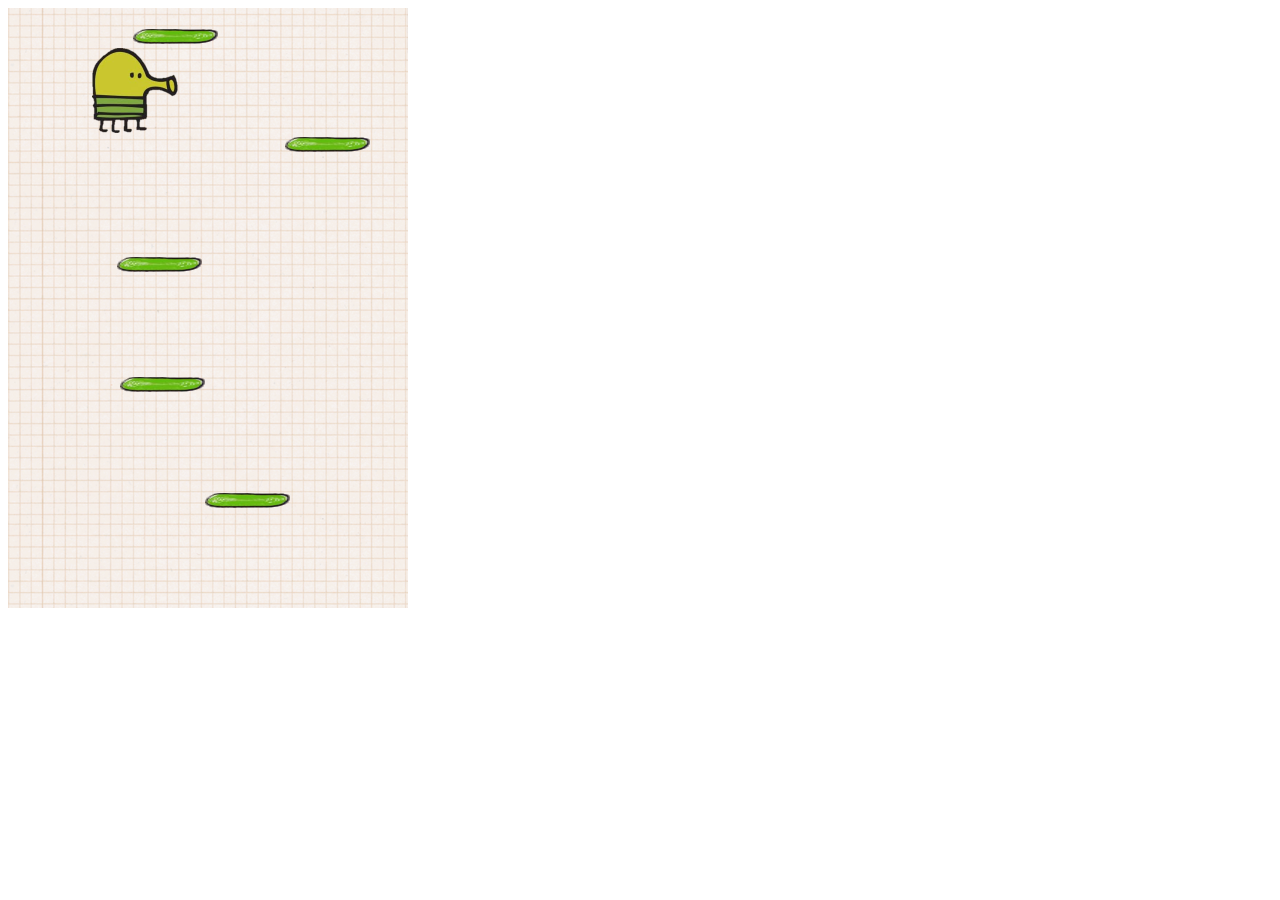
<file: client/doodle/index.html>
<!DOCTYPE html>
<html lang="en">
<head>
    <meta charset="UTF-8">
    <meta http-equiv="X-UA-Compatible" content="IE=edge">
    <meta name="viewport" content="width=device-width, initial-scale=1.0">
    <title>Doodle Jump</title>
    <link rel="stylesheet" href="styles.css">
    <script src="script.js" charset="utf-8"></script>
</head>
<body>

    <div class="grid"></div>
    
</body>
</html>
</file>
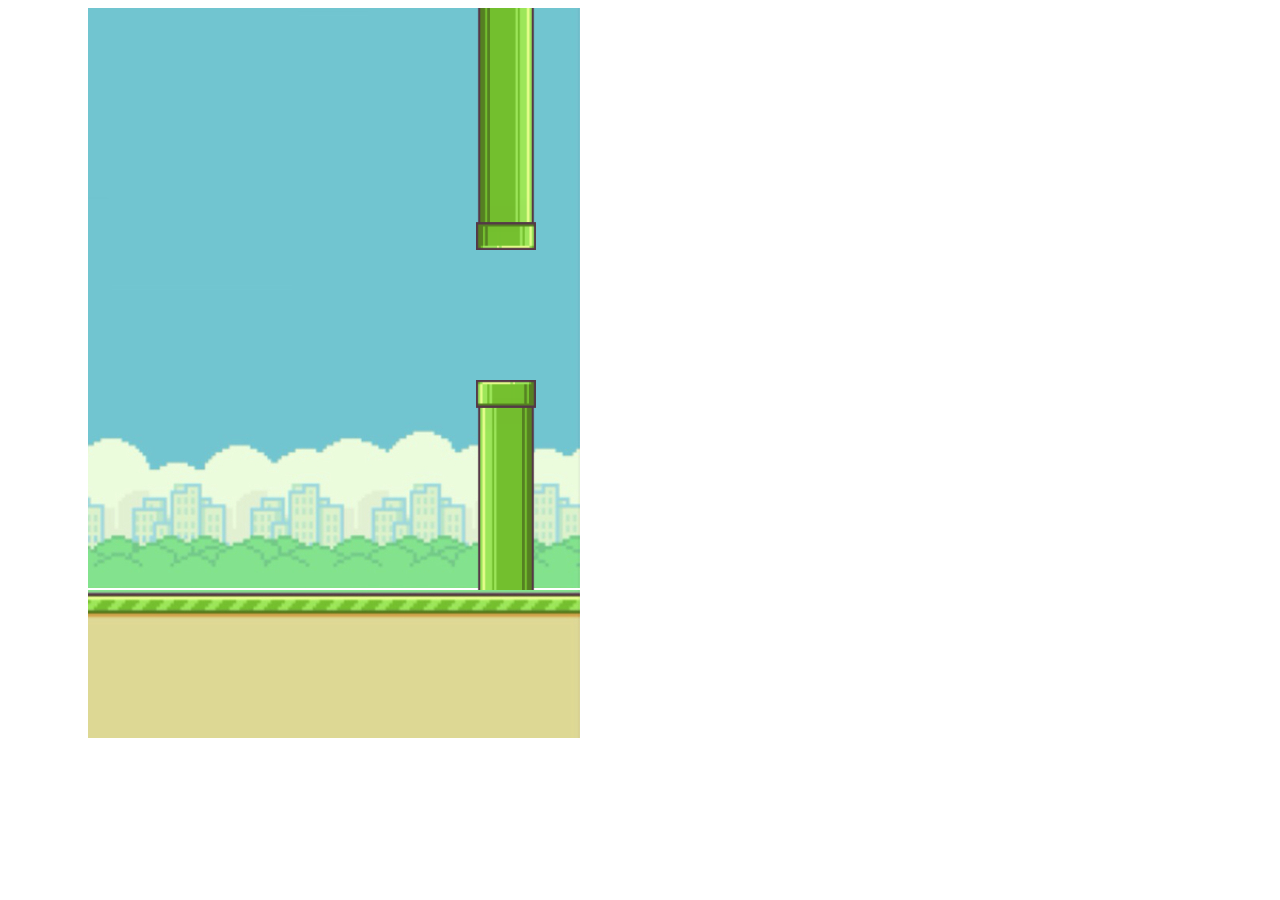
<file: client/flappy/index.html>
<!DOCTYPE html>
<html lang="en" dir="ltr">
  <head>
    <meta charset="utf-8">
    <title>Flappy Bird</title>
    <link rel="stylesheet" href="styles.css">
    <script src="script.js" charset="utf-8"></script>
  </head>
  <body>

  <div class="border-left"></div>
  <div class="game-container">
      <div class="border-top"></div>
      <div class="sky">
          <div class="bird"></div>
      </div>
  </div>
  <div class="ground-container">
    <div class="ground-moving"></div>
  </div>
  <div class="border-right"></div>

  </body>
</html>
</file>
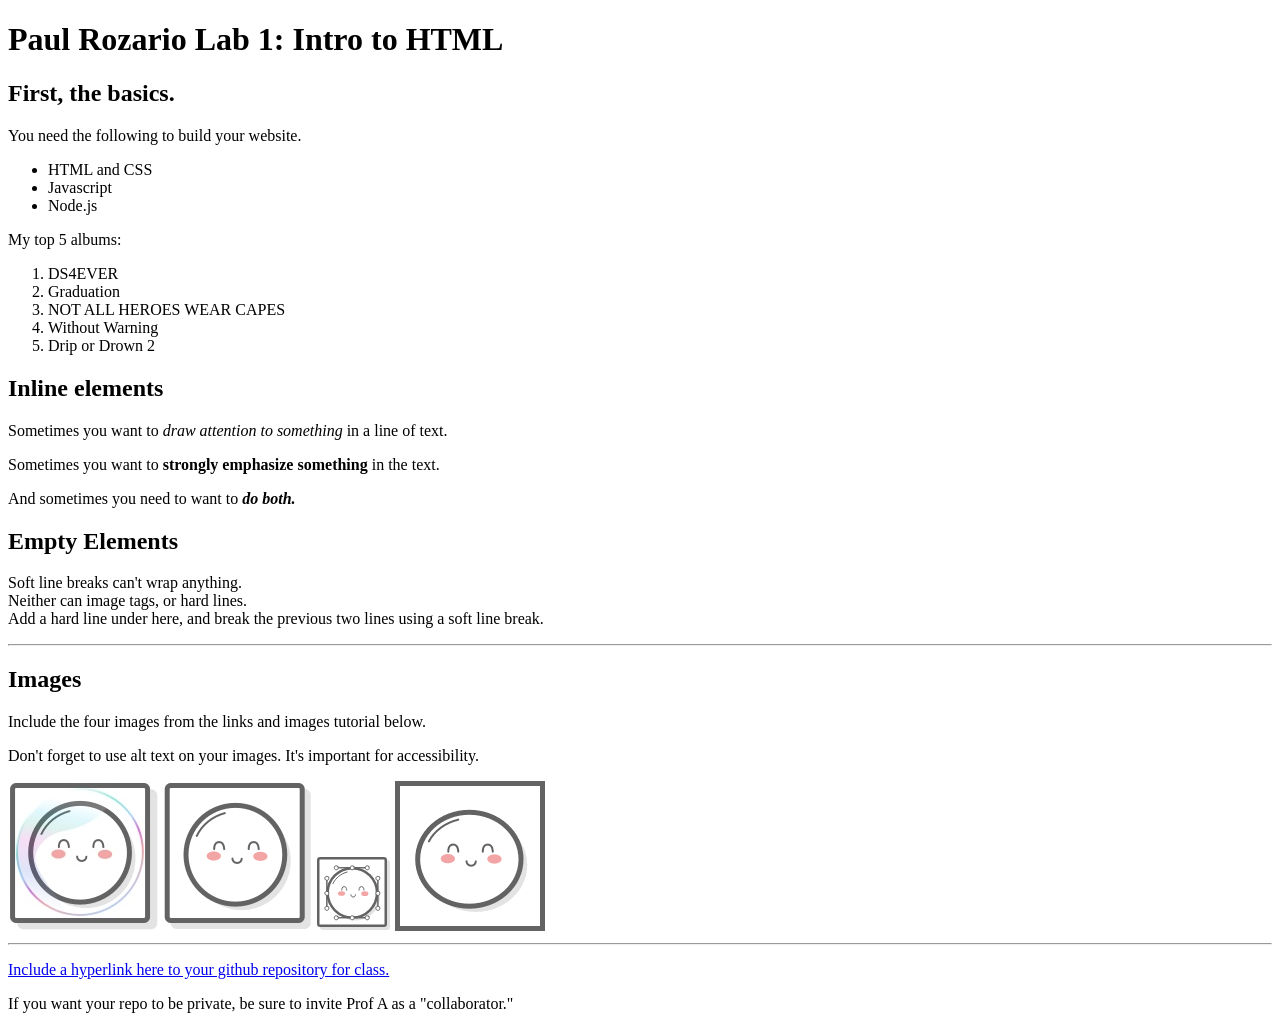
<file: client/lab_1/index.html>
<!DOCTYPE html>
<html>
  <head>
    <title>Paul Rozario Lab 1: Intro to HTML</title>
  </head>
  <body>
<h1>Paul Rozario Lab 1: Intro to HTML</h1>


<h2>First, the basics.</h2>

<p>You need the following to build your website.</p>
<ul>
    <li>HTML and CSS</li>
    <li>Javascript</li>
    <li>Node.js</li>
</ul>

<p>My top 5 albums:</p>
<ol>
<li>DS4EVER</li>
<li>Graduation</li>
<li>NOT ALL HEROES WEAR CAPES</li>
<li>Without Warning</li>
<li>Drip or Drown 2</li>
</ol>
<h2>Inline elements</h2>
<p>Sometimes you want to <em>draw attention to something</em> in a line of text.</p>
<p>Sometimes you want to <strong>strongly emphasize something</strong> in the text.</p>
<p>And sometimes you need to want to<em><strong> do both.</strong></em></p>

<h2>Empty Elements</h2>

<p>Soft line breaks can't wrap anything.<br> Neither can image tags, or hard lines. <br>
Add a hard line under here, and break the previous two lines using a soft line break.</p>

<hr>
<h2>Images</h2>
<p>Include the four images from the links and images tutorial below.</p>
<p>Don't forget to use alt text on your images. It's important for accessibility.</p>

<img src='images/mochi.jpg'  alt='A mochi jpg'/>
<img src='images/mochi.png' alt= 'A mochi png' />
<img src='images/mochi.svg' alt= 'A mochi svg' />
<img src="images/mochi.gif" alt="A mochi gif" />

<hr>
<p><a href="https://github.com/prozario1/INST377-Lab-Work">Include a hyperlink here to your github repository for class.</a></p>
<p>If you want your repo to be private, be sure to invite Prof A as a "collaborator."</p>
</body>
</html>
</file>
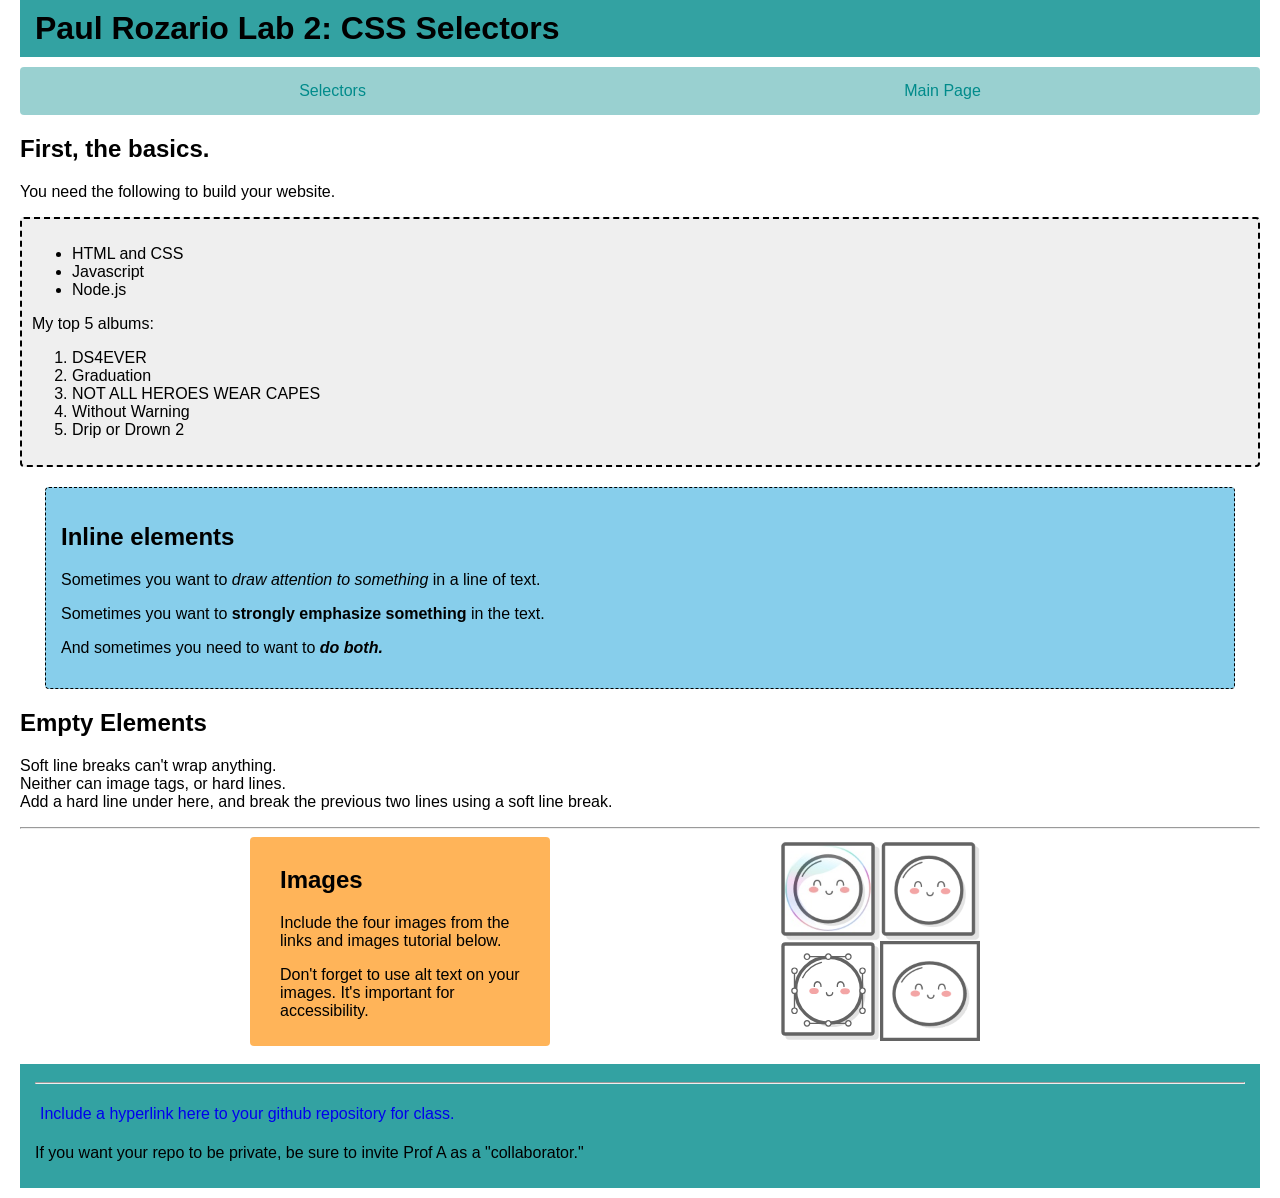
<file: client/lab_2/index.html>
<!DOCTYPE html>
<html>
  <head>
    <title>Paul Rozario Lab 2: CSS Selectors</title>
    <link rel='stylesheet' href='styles.css'/>
  </head>
  <body class= "wrapper">
<div class= "container">
<h1 class= "header">Paul Rozario Lab 2: CSS Selectors</h1>
<nav>
    <a  href= "selectors.html"> Selectors</a>
    <a href= "index.html">Main Page</a>
</nav>

<h2>First, the basics.</h2>

<p>You need the following to build your website.</p>
<div class= "section_1">
<ul>
    <li>HTML and CSS</li>
    <li>Javascript</li>
    <li>Node.js</li>
</ul>

<p>My top 5 albums:</p>
<ol>
<li>DS4EVER</li>
<li>Graduation</li>
<li>NOT ALL HEROES WEAR CAPES</li>
<li>Without Warning</li>
<li>Drip or Drown 2</li>
</ol>
</div>
<div class="section_2">
<h2>Inline elements</h2>
<p>Sometimes you want to <em>draw attention to something</em> in a line of text.</p>
<p>Sometimes you want to <strong>strongly emphasize something</strong> in the text.</p>
<p>And sometimes you need to want to<em><strong> do both.</strong></em></p>
</div>

<h2>Empty Elements</h2>

<p>Soft line breaks can't wrap anything.<br> Neither can image tags, or hard lines. <br>
Add a hard line under here, and break the previous two lines using a soft line break.</p>

<hr>

<div class= "section_4">
<div class= "text">

<h2>Images</h2>
<p>Include the four images from the links and images tutorial below.</p>
<p>Don't forget to use alt text on your images. It's important for accessibility.</p>
</div>


<div class= "grid">
<img src='images/mochi.jpg'  alt='A mochi jpg'/>
<img src='images/mochi.png' alt= 'A mochi png' />
<img src='images/mochi.svg' alt= 'A mochi svg' />
<img src="images/mochi.gif" alt="A mochi gif" />

</div>
</div>
<br>
<div class = "header">
<hr>
<p><a href="https://github.com/prozario1/INST377-Lab-Work">Include a hyperlink here to your github repository for class.</a></p>
<p>If you want your repo to be private, be sure to invite Prof A as a "collaborator."</p>
</div>
</div>
</body>
</html>
</file>
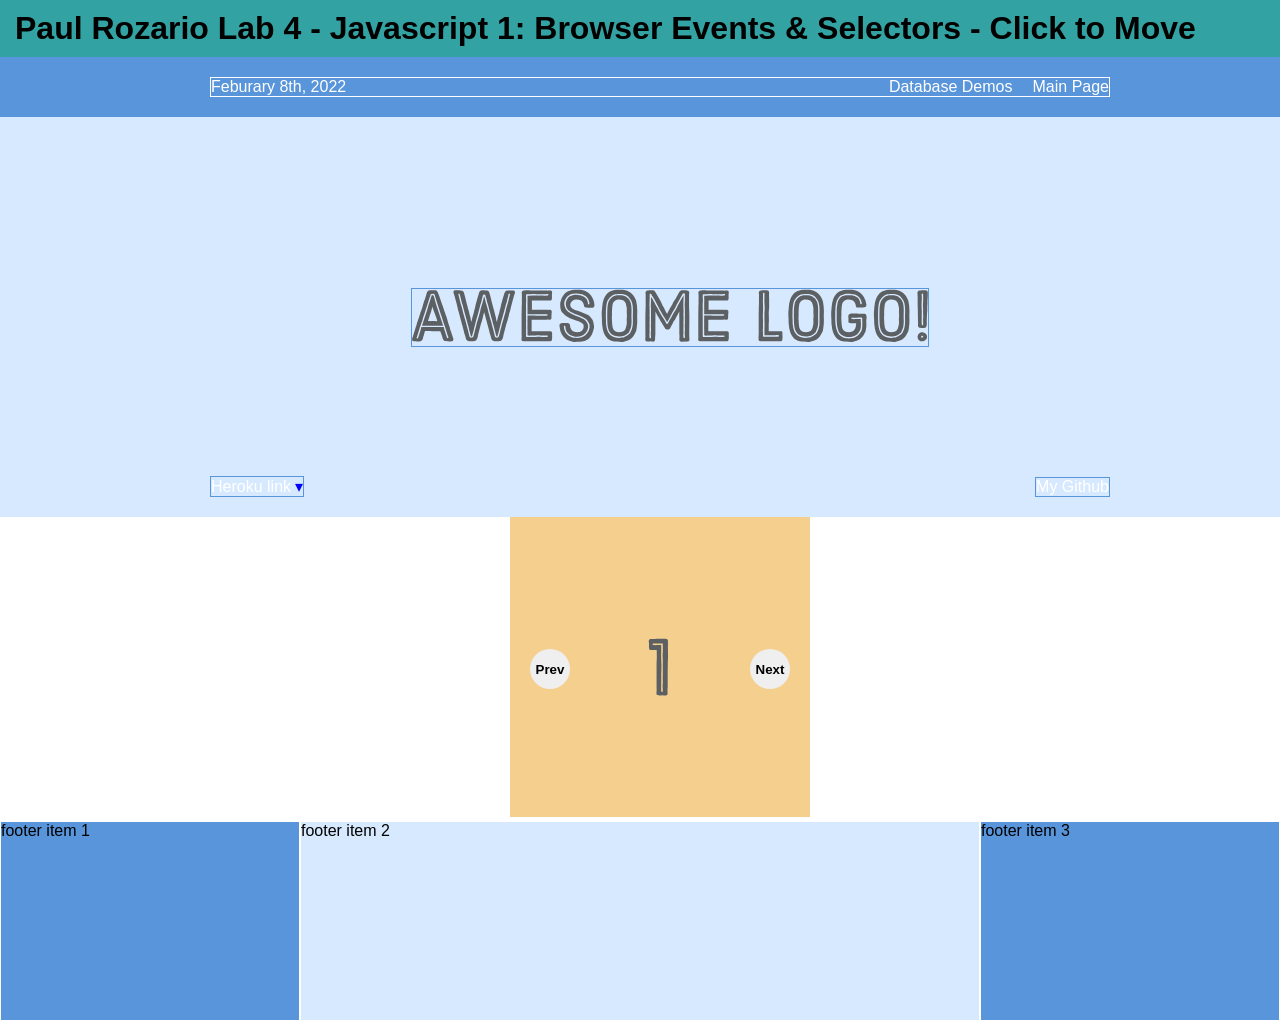
<file: client/lab_4/index.html>
<!DOCTYPE html>
<html lang='en'>
  <head>
    <meta name='viewport'
    content='width=device-width, initial-scale=1.0, maximum-scale=1.0' />
    <meta charset='UTF-8'/>
    <link rel='stylesheet' href='styles.css'/>
    <title>Paul Rozario Lab 4 - Javascript 1: Browser Events & Selectors - Click to Move
    </title>
  </head>
  <body>
<div class = 'page'>
    <div class= section-1>
    <div class= "head"><h1> Paul Rozario Lab 4 - Javascript 1: Browser Events & Selectors - Click to Move</h1></div> 
    <div class='menu-container'>
      <div class='menu'>
        <div class='date'>Feburary 8th, 2022</div>
          <div class='signup'> <a class='bb' href= "data.html">Database Demos</a></div>
          <div class='login'><a class= 'bb' href= "index.html">Main Page</a></div>
      </div>
    </div>

    <div class='header-container'>
    <div class='header'>
    <div class='subscribe'><a class="ddd" href= 'https://obscure-plains-64047.herokuapp.com/lab_4'>Heroku link</a> &#9662;</div>
    <div class='logo'><img src='images/awesome-logo.svg'/></div>
    <div class='social'><a class='ddd' href="https://github.com/prozario1/INST377-Lab-Work">My Github</a></div>
  </div>
</div>
</div>







<div class='photo-grid-container'>
    <div class='photo-grid'>
        <div class="carousel">
            <div class="carousel__item carousel__item--visible">
              <img src='images/one.svg' />
            </div>
            <div class="carousel__item">
              <img src='images/two.svg' />
            </div>
            <div class="carousel__item">
              <img src='images/three.svg' />
            </div>
            <div class='carousel__item'>
                <img src='images/four.svg'/>
              </div>
              <div class='carousel__item'>
                <img src='images/five.svg'/>
            </div>
        
            <div class="carousel__actions">
              <button id="carousel__button--prev" aria-label="Previous slide">Prev</button>
              <button id="carousel__button--next" aria-label="Next slide">Next</button>
            </div>
          </div>
        

 
      </div>
    </div>
  </div>

  <div class='footer'>
    <div class='footer-item footer-one'>footer item 1</div>
    <div class='footer-item footer-two'>footer item 2</div>
    <div class='footer-item footer-three'>footer item 3</div>
  </div>
</div>
<script src= "script.js" charset="UTF-8"></script>
  </body>
</html>
</file>
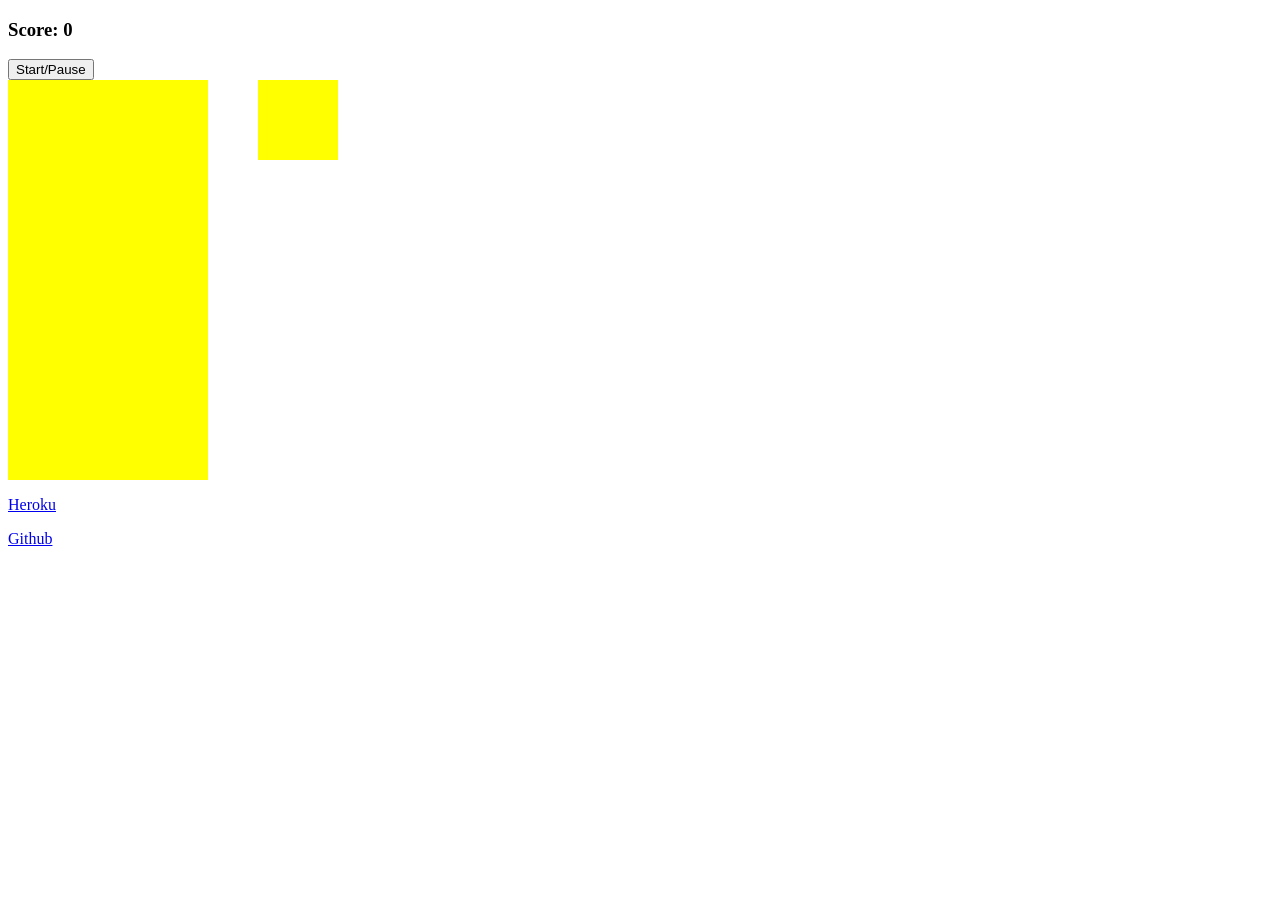
<file: client/tetris/index.html>
<!DOCTYPE html>
<html lang="en">
<head>
    <meta charset="UTF-8">
    <meta http-equiv="X-UA-Compatible" content="IE=edge">
    <meta name="viewport" content="width=device-width, initial-scale=1.0">
    <script src= "script.js" charset="UTF-8"></script>
    <link rel="stylesheet" href="styles.css"></link>
    <title>Basic Tetris</title>
</head>
<body>
    <h3>Score: <span id='score'>0</span></h3>
    <button id='start-button'>Start/Pause</button>

    <div class= 'container'>

    <div class= 'grid'>
    <div></div>
    <div></div>
    <div></div>
    <div></div>
    <div></div>
    <div></div>
    <div></div>
    <div></div>
    <div></div>
    <div></div>
    <div></div>
    <div></div>
    <div></div>
    <div></div>
    <div></div>
    <div></div>
    <div></div>
    <div></div>
    <div></div>
    <div></div>
    <div></div>
    <div></div>
    <div></div>
    <div></div>
    <div></div>
    <div></div>
    <div></div>
    <div></div>
    <div></div>
    <div></div>
    <div></div>
    <div></div>
    <div></div>
    <div></div>
    <div></div>
    <div></div>
    <div></div>
    <div></div>
    <div></div>
    <div></div>
    <div></div>
    <div></div>
    <div></div>
    <div></div>
    <div></div>
    <div></div>
    <div></div>
    <div></div>
    <div></div>
    <div></div>
    <div></div>
    <div></div>
    <div></div>
    <div></div>
    <div></div>
    <div></div>
    <div></div>
    <div></div>
    <div></div>
    <div></div>
    <div></div>
    <div></div>
    <div></div>
    <div></div>
    <div></div>
    <div></div>
    <div></div>
    <div></div>
    <div></div>
    <div></div>
    <div></div>
    <div></div>
    <div></div>
    <div></div>
    <div></div>
    <div></div>
    <div></div>
    <div></div>
    <div></div>
    <div></div>
    <div></div>
    <div></div>
    <div></div>
    <div></div>
    <div></div>
    <div></div>
    <div></div>
    <div></div>
    <div></div>
    <div></div>
    <div></div>
    <div></div>
    <div></div>
    <div></div>
    <div></div>
    <div></div>
    <div></div>
    <div></div>
    <div></div>
    <div></div>
    <div></div>
    <div></div>
    <div></div>
    <div></div>
    <div></div>
    <div></div>
    <div></div>
    <div></div>
    <div></div>
    <div></div>
    <div></div>
    <div></div>
    <div></div>
    <div></div>
    <div></div>
    <div></div>
    <div></div>
    <div></div>
    <div></div>
    <div></div>
    <div></div>
    <div></div>
    <div></div>
    <div></div>
    <div></div>
    <div></div>
    <div></div>
    <div></div>
    <div></div>
    <div></div>
    <div></div>
    <div></div>
    <div></div>
    <div></div>
    <div></div>
    <div></div>
    <div></div>
    <div></div>
    <div></div>
    <div></div>
    <div></div>
    <div></div>
    <div></div>
    <div></div>
    <div></div>
    <div></div>
    <div></div>
    <div></div>
    <div></div>
    <div></div>
    <div></div>
    <div></div>
    <div></div>
    <div></div>
    <div></div>
    <div></div>
    <div></div>
    <div></div>
    <div></div>
    <div></div>
    <div></div>
    <div></div>
    <div></div>
    <div></div>
    <div></div>
    <div></div>
    <div></div>
    <div></div>
    <div></div>
    <div></div>
    <div></div>
    <div></div>
    <div></div>
    <div></div>
    <div></div>
    <div></div>
    <div></div>
    <div></div>
    <div></div>
    <div></div>
    <div></div>
    <div></div>
    <div></div>
    <div></div>
    <div></div>
    <div></div>
    <div></div>
    <div></div>
    <div></div>
    <div></div>
    <div></div>
    <div></div>
    <div></div>
    <div></div>
    <div></div>
    <div></div>
    <div></div>
    <div></div>
    <div></div>
    <div></div>
    <div class= 'taken'></div>
    <div class= 'taken'></div>
    <div class= 'taken'></div>
    <div class= 'taken'></div>
    <div class= 'taken'></div>
    <div class= 'taken'></div>
    <div class= 'taken'></div>
    <div class= 'taken'></div>
    <div class= 'taken'></div>
    <div class= 'taken'></div>
</div>

<div class= 'mini-grid'>
<div></div>
<div></div>
<div></div>
<div></div>
<div></div>
<div></div>
<div></div>
<div></div>
<div></div>
<div></div>
<div></div>
<div></div>
<div></div>
<div></div>
<div></div>
<div></div>

</div>


</div>
    
<p><a href = 'https://obscure-plains-64047.herokuapp.com/tetris'> Heroku</a></p>
<p><a href= 'https://github.com/prozario1/INST377-Lab-Work'>Github</a></p>
</body>
</html>
</file>
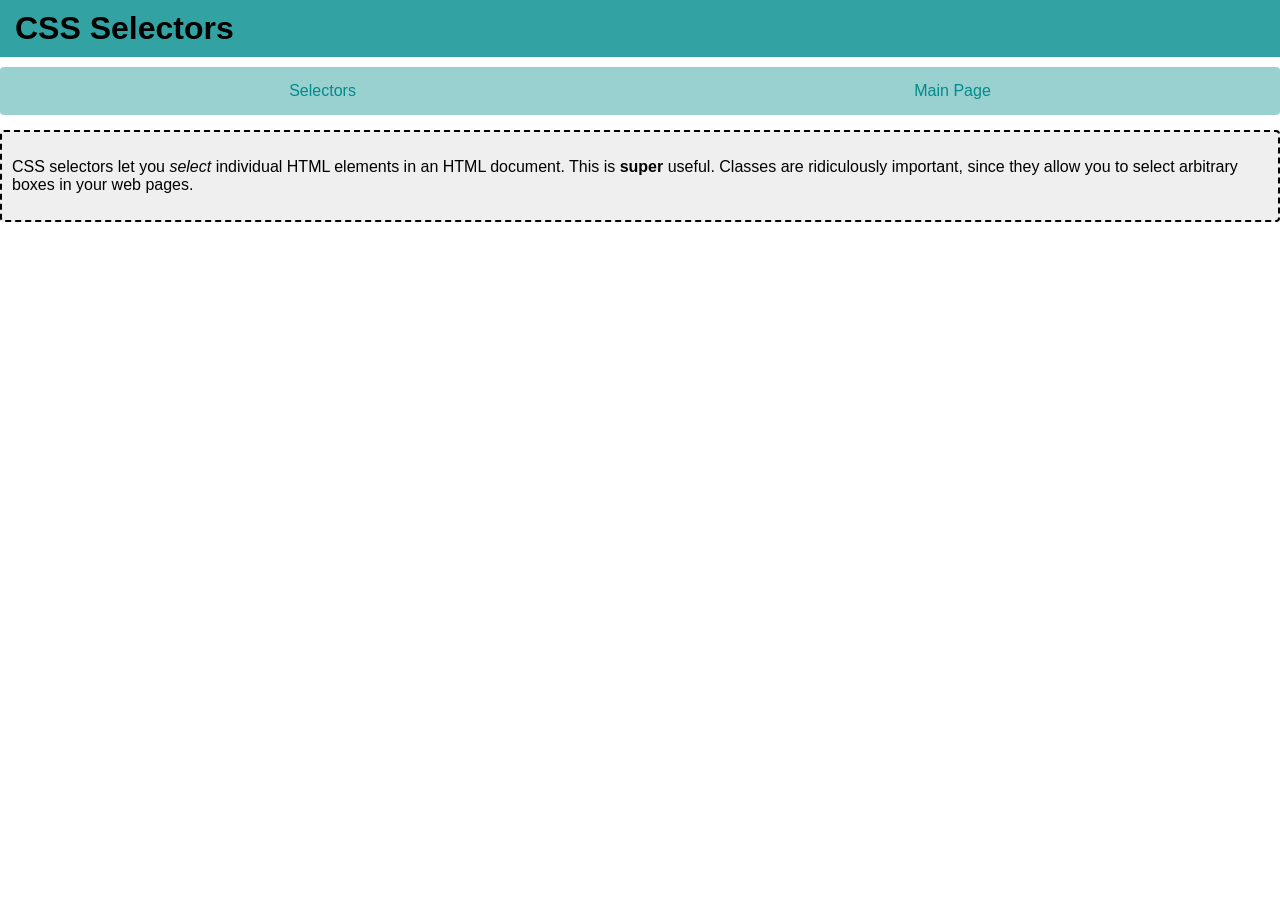
<file: client/lab_2/selectors.html>
<!DOCTYPE html>
<html>
  <head>
    <title>CSS Selectors</title>
    <link rel='stylesheet' href='styles.css'/>
  </head>
  <body class= "wrapper">
    <h1 class= "header">CSS Selectors</h1>
    <nav>
        <a href="selectors.html">Selectors</a>
        <a href="index.html"> Main Page</a>
    </nav>
    <div class= "section_1">
        <p>CSS selectors let you <em>select</em> individual HTML elements in an HTML document. This is <strong>super</strong> useful.
            Classes are ridiculously important, since they allow you to select arbitrary boxes in your web pages.</p>
    </div>
  </body>
</html>
</file>
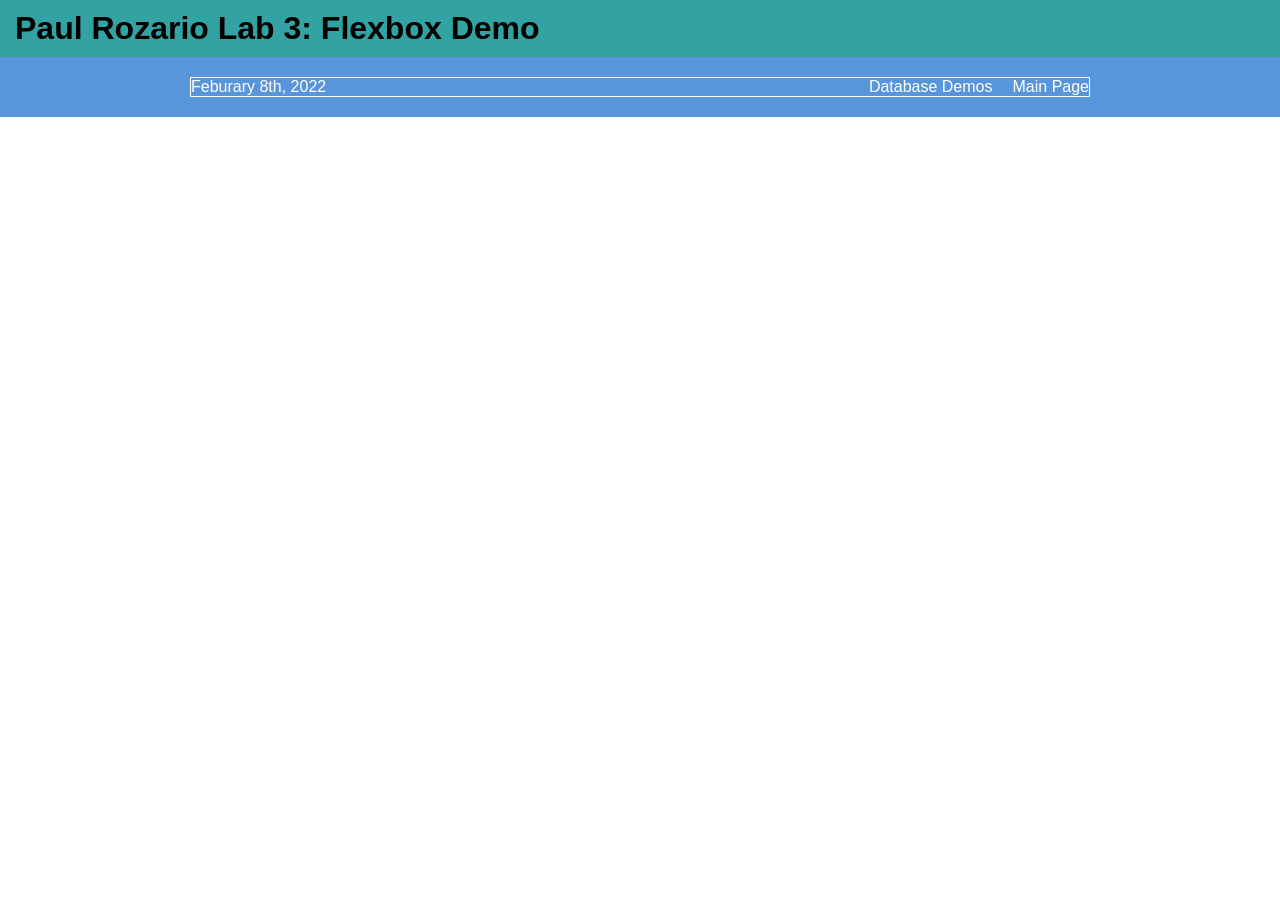
<file: client/lab_3/data.html>
<!DOCTYPE html>
<html lang='en'>
  <head>
    <meta name='viewport'
    content='width=device-width, initial-scale=1.0, maximum-scale=1.0' />
    <meta charset='UTF-8'/>
    
    <title>Paul Rozario Lab 3: Flexbox Demo</title>
    <link rel='stylesheet' href='styles.css'/>
  </head>
  <body>
      
      <div class= "wrapper">
    <div class= "head"><h1> Paul Rozario Lab 3: Flexbox Demo</h1></div> 
    <div class='menu-container'>
        
      <div class='menu'>
          
        <div class='date'>Feburary 8th, 2022</div>
        
          <div class='signup'> <a class='bb' href= "data.html">Database Demos</a></div>
          <div class='login'><a class= 'bb' href= "index.html">Main Page</a></div>
          
      </div>
    </div>
</file>
<file: client/doodle/styles.css>
.grid {
    width: 400px;
    height: 600px;
    background-image: url('background.png');
    position: relative;
    font-size: 100px;
    text-align: center;
  }
  
  .doodler {
    width: 87px;
    height: 85px;
    background-image: url('doodler-guy.png');
    position: absolute;
  }
  
  .platform {
    width: 85px;
    height: 15px;
    background-image: url('platform.png');
    position: absolute;
  }
</file>
<file: client/flappy/styles.css>
body {
    display: flex;
}

.game-container {
    width: 500px;
    height: 730px;
    position: absolute;
    left: 80px;
}

.border-left {
    width: 80px;
    height: 790px;
    position:  absolute;
    background-color: white;
    z-index: +2;
}

.border-right {
    width: 80px;
    height: 790px;
    position: absolute;
    background-color: white;
    z-index: +2;
    left: 580px;
}

.border-top {
    width: 660px;
    height: 50px;
    position:  absolute;
    background-color: white;
    z-index: +2;
    top: -50px;
}

.sky {
    background-image: url('fb-game-background.png');
    width: 500px;
    height: 580px;
    position: absolute;
}

.ground {
    background-image: url('bottom-background.png');
    width: 500px;
    height: 150px;
    position: absolute;
    top: 580px;
    z-index: +1;
}

.bird {
    background-image: url('flappy-bird.png');
    position: absolute;
    width: 60px;
    height: 45px;
    left: 220px;
    bottom: 100px;
}

.obstacle {
    background-image: url('flappybird-pipe.png');
    width: 60px;
    height: 300px;
    position: absolute;
}

.topObstacle {
    background-image: url('flappybird-pipe.png');
    transform: rotate(180deg);
    width: 60px;
    height: 300px;
    position: absolute;
}

@keyframes slideright {
    from {
        background-position: 10000%;
    }
    to {
        background-position: 0%;
    }
  }
  
  @-webkit-keyframes slideright {
    from {
        background-position: 10000%;
    }
    to {
        background-position: 0%;
    }
  }

  .ground-container {
      height: 150px;
      width: 580px;
      left: 80px;
      position:  absolute;
  }
  
  .ground-moving {
    position: absolute;
    top: 580px;
    height: 150px;
    background-image: url('bottom-background.png');
    background-repeat: repeat-x;
    animation: slideright 100s infinite linear;
    -webkit-animation: slideright 100s infinite linear;
    width: 100%;
    z-index: +1;
  }
</file>
<file: client/lab_2/styles.css>
* {
  box-sizing: border-box;
}
body {
  margin: 0;
  padding: 0;
}

/* p {
  padding:0;
  margin:0;
} */

a {
  display: inline-block;
  text-decoration: none;
  padding: 5px;
}

a:hover {
  background-color: springgreen;
  color: white;
}

nav {
  background-color: rgba(0,139, 139,0.4);
  border-radius: 4px;
  padding: 10px;
  margin-bottom: 15px;
  display: flex;
  justify-content: space-around;
}

nav a {
  color: rgba(0,139, 139, 1);
}


/* Page styles */
.wrapper {
  font-family: ‘Segoe UI’, Candara, ‘Bitstream Vera Sans’, ‘DejaVu Sans’, ‘Bitsream Vera Sans’, ‘Trebuchet MS’, Verdana, ‘Verdana Ref’, sans-serif;
  margin:0;
}

.container {
  margin: 0 20px;
}

.header{
  width: 100%;
  display: inline-block;
  background-color: rgba(0,139, 139,0.8);
  padding: 10px 15px;
  margin: 0;
  margin-bottom: 10px;
}

.footer {
  width: 100%;
  display: inline-block;
  background-color: rgba(0,139, 139,0.8);
  padding: 10px 15px;
  margin: 0;
  margin-top: 10px;
}

.footer a {
  color: rgba(0,110, 110, 1);
}

.subtitle {
  color: rgba(0,0,0,0.8);
  margin: 0px;
  margin-bottom: 5px;
}

.default{
  margin-bottom: 5px;
}

.section_1 {
  background-color: #EFEFEF;
  border: 2px dashed;
  border-radius: 4px;
  padding: 10px;
  margin-bottom: 15px;
  margin-top: 5px;
}

.section_2 {
  background-color: skyblue;
  border: 1px dashed #000;
  border-radius: 4px;
  padding: 15px;
  margin: 20px 25px;
}

.section_2 .subtitle {
  margin: 0;
  margin-bottom: 15px;
}

.section_3 {
  margin-bottom: 25px;
}

.section_4 {
  display: flex;
  flex-direction: row wrap;
  justify-content: space-evenly;
  align-items: center;
}

.section_4 .text {
  display: block;
}

.section_4 div.text{
  display: block;
  border-radius: 4px;
  background-color: #ff8c00a6;
  padding: 10px 30px;
  max-width: 300px;
}

.section_4 .text ul {
  list-style: circle;
  margin:0;
  padding:0;
}

.section_4 div.right{
  display: block;
  border-radius: 4px;
  background-color: #ffe100a6;
  padding: 10px;
  max-width: 300px;
}

.grid {
  display: flex;
  justify-content: flex-start;
  width: 250px;
  flex-flow: wrap;
}

.grid img {
  width: 100px;
}
</file>
<file: client/lab_4/styles.css>
* {
    margin: 0;
    padding: 0;
    box-sizing: border-box;
    font-family: ‘Segoe UI’, Candara, ‘Bitstream Vera Sans’, ‘DejaVu Sans’, ‘Bitsream Vera Sans’, ‘Trebuchet MS’, Verdana, ‘Verdana Ref’, sans-serif;
    
  }

  
  .menu-container {
    color: #fff;
    background-color: #5995DA;  /* Blue */
    padding: 20px 0;
    display: flex;
    justify-content: center;
  
  }
  
  .menu {
    border: 1px solid #fff;  /* For debugging */
    width: 900px;
    display: flex;
    justify-content: space-between;
  
  }
  
  .links {
    border: 1px solid #fff;  /* For debugging */
    display: flex;
    justify-content: flex-end;
  }
  
  .login {
    margin-left: 20px;
  }
  .header-container {
    color: #5995DA;
    background-color: #D6E9FE;
    display: flex;
    justify-content: center;
  }
  
  .header {
    width: 900px;
    height: 300px;
    display: flex;
    justify-content: space-between;
     align-items: center;
  }
  
  .social,
  .logo,
  .subscribe {
    border: 1px solid #5995DA;
    color:rgb(30, 142, 194)
  }
  
  .photo-grid-container {
    display: flex;
    justify-content: center;
  }
  
  .photo-grid {
    width: 900px;
    display: flex;
    justify-content: center;    
    flex-wrap: wrap;
    flex-direction: row-reverse; 
    align-items: center;     


  }
  
  .photo-grid-item {
    border: 1px solid #fff;
    width: 300px;
    height: 300px;
  }
  .first-item {
    order: 1;
  }
  
  .last-item {
    order: -1;
  }
  .social,
.subscribe {
  align-self: flex-end;
  margin-bottom: 20px;
  color:blue;
}
.footer {
    display: flex;
    justify-content: space-between;
  }
  
.footer-item {
    border: 1px solid #fff;
    background-color: #D6E9FE;
    height: 200px;
    flex: 1;
  }
  .footer-three {
    flex: 2;
  }

  .footer-one,
.footer-three {
  background-color: #5995DA;
  flex: initial;
  width: 300px;
}

.signup {
    margin-left: auto;

  }

  
  .head{
    width: 100%;
    display: inline-block;
    background-color: rgba(0,139, 139,0.8);
    padding: 10px 15px;
    margin: 0;
    
    
  }

  a {
    
    text-decoration: none;
    
  }
  a:link{
    color: white;
  }
.bb{
    color:white;
}
.ddd{
      color: rgb(16, 146, 197);
  }

  .carousel {
    overflow: hidden;
    max-width: 600px;
    position: relative;
    
    
  }
  
  .carousel .carousel__item,
  .carousel .carousel__item--hidden {
    display: none;
  }
  
  .carousel .carousel__item img {
    width: 100%;
    max-width: 600px;
    height: auto;
  }
  
  .carousel .carousel__item--visible {
    display: block;
    animation: fadeVisibility 0.5s;
  }
  
  .carousel .carousel__actions {
    display: flex;
    width: 100%;
    justify-content: space-between;
    
    position: absolute;
    top: 50%;
    transform: translateY(-50%);
  }
  
  .carousel .carousel__actions button {
    border-radius: 50px;
    border: 0;
    font-weight: bold;
    cursor: pointer;
    width: 40px;
    height: 40px;
  }
  
  .carousel .carousel__actions button#carousel__button--prev {
    margin-left: 20px;
  }
  
  .carousel .carousel__actions button#carousel__button--next {
    margin-right: 20px;
  }

  @keyframes fadeVisibility {
    0% {
      opacity: 0;
    }
    100% {
      opacity: 1;
      transform: opacity linear;
    }
  }
@media only screen and (max-width: 320px) {
  .section-1{
    display: flex;
    width: 610px;
    flex-direction: column;
  }


  .logo{
    display: flex;
    width: 400px;
    justify-content: center;
    flex-direction: column;
  }
.photo-grid-container{
    width: 420px;
    margin-left: 30%;
}
.photo-grid-item{
    display: flex;
    height: 200px;
    width: 200px;
        
}


.footer{
    display: flex;
    width: 610px;
    flex-direction: row;
    flex-wrap: nowrap;
    justify-content: space-between;
}
.footer-item{
width: 240px;
}

    }


/* Desktop Styles */
@media only screen and (min-width: 961px) {
    .page {
      width: 1320px;
      margin: 0 auto;
    }
    
    .header {
      height: 400px;
    }
  }
</file>
<file: client/tetris/styles.css>
.container {
    display: flex;
}
.grid{
    width:200px;
    height: 400px;
    display: flex;
    flex-wrap: wrap;
    background-color: yellow;

}

.grid div{
    height: 20px;
    width: 20px;

}

.tetromino {
background-color: blue;
}

.mini-grid {
    margin-left: 50px;
    width: 80px;
    height: 80px;
    display: flex;
    flex-wrap: wrap;
    background-color: yellow;
}

.mini-grid div {
    height: 20px;
    width: 20px;
}
</file>
<file: client/lab_3/styles.css>
* {
    margin: 0;
    padding: 0;
    box-sizing: border-box;
    font-family: ‘Segoe UI’, Candara, ‘Bitstream Vera Sans’, ‘DejaVu Sans’, ‘Bitsream Vera Sans’, ‘Trebuchet MS’, Verdana, ‘Verdana Ref’, sans-serif;
    
  }

  
  .menu-container {
    color: #fff;
    background-color: #5995DA;  /* Blue */
    padding: 20px 0;
    display: flex;
    justify-content: center;
  
  }
  
  .menu {
    border: 1px solid #fff;  /* For debugging */
    width: 900px;
    display: flex;
    justify-content: space-between;
  
  }
  
  .links {
    border: 1px solid #fff;  /* For debugging */
    display: flex;
    justify-content: flex-end;
  }
  
  .login {
    margin-left: 20px;
  }
  .header-container {
    color: #5995DA;
    background-color: #D6E9FE;
    display: flex;
    justify-content: center;
  }
  
  .header {
    width: 900px;
    height: 300px;
    display: flex;
    justify-content: space-between;
     align-items: center;
  }
  
  .social,
  .logo,
  .subscribe {
    border: 1px solid #5995DA;
    color:rgb(30, 142, 194)
  }
  
  .photo-grid-container {
    display: flex;
    justify-content: center;
  }
  
  .photo-grid {
    width: 900px;
    display: flex;
    justify-content: center;    
    flex-wrap: wrap;
    flex-direction: row-reverse; 
    align-items: center;     


  }
  
  .photo-grid-item {
    border: 1px solid #fff;
    width: 300px;
    height: 300px;
  }
  .first-item {
    order: 1;
  }
  
  .last-item {
    order: -1;
  }
  .social,
.subscribe {
  align-self: flex-end;
  margin-bottom: 20px;
  color:blue;
}
.footer {
    display: flex;
    justify-content: space-between;
  }
  
.footer-item {
    border: 1px solid #fff;
    background-color: #D6E9FE;
    height: 200px;
    flex: 1;
  }
  .footer-three {
    flex: 2;
  }

  .footer-one,
.footer-three {
  background-color: #5995DA;
  flex: initial;
  width: 300px;
}

.signup {
    margin-left: auto;

  }

  
  .head{
    width: 100%;
    display: inline-block;
    background-color: rgba(0,139, 139,0.8);
    padding: 10px 15px;
    margin: 0;
    
    
  }

  a {
    
    text-decoration: none;
    
  }
  a:link{
    color: white;
  }
.bb{
    color:white;
}
.ddd{
      color: rgb(16, 146, 197);
  }

@media only screen and (max-width: 320px) {
  .section-1{
    display: flex;
    width: 610px;
    flex-direction: column;
  }


  .logo{
    display: flex;
    width: 400px;
    justify-content: center;
    flex-direction: column;
  }
.photo-grid-container{
    width: 420px;
    margin-left: 30%;
}
.photo-grid-item{
    display: flex;
    height: 200px;
    width: 200px;
        
}


.footer{
    display: flex;
    width: 610px;
    flex-direction: row;
    flex-wrap: nowrap;
    justify-content: space-between;
}
.footer-item{
width: 240px;
}

    }
/* Desktop Styles */
@media only screen and (min-width: 961px) {
    .page {
      width: 1320px;
      margin: 0 auto;
    }
    
    .header {
      height: 400px;
    }
  }
</file>
